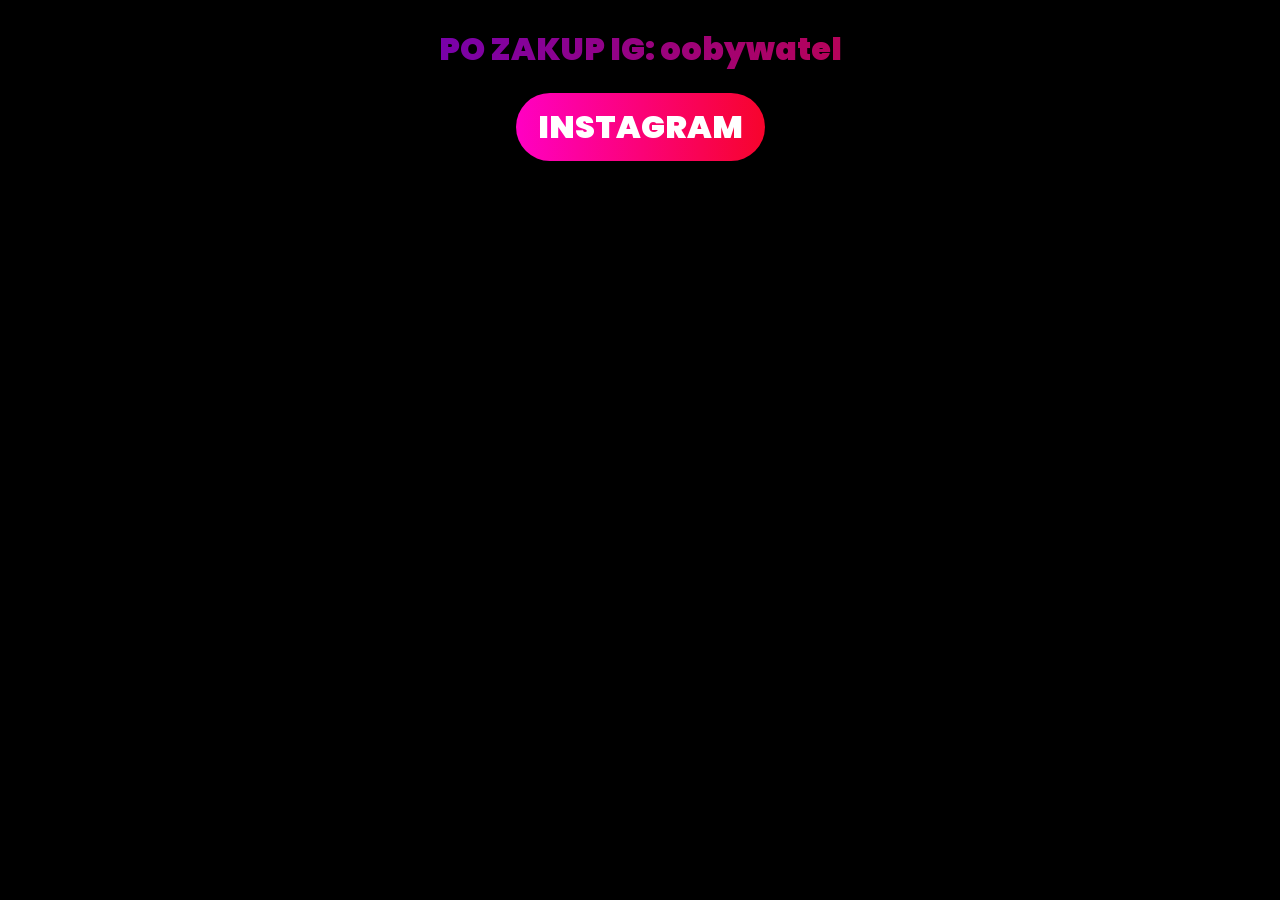
<file: index.html>
<head>
    <meta charset="UTF-8">
    <link rel="stylesheet" href="assets/index.css">
    <link rel="icon" type="image/png" src="https://i.imgur.com/R2k3NGv.png" sizes="192x192">
    <meta name="theme-color" content="#000000">
    <meta name="format-detection" content="telephone=no">
    <meta name="viewport" content="width=device-width, initial-scale=0.8, user-scalable=no, viewport-fit=cover">
    <meta name="mobile-web-app-capable" content="yes">
</head>
<body>
<p class="Napis">PO ZAKUP IG: oobywatel</p>
<button class="przycisk" onclick="window.open('https://www.instagram.com/oobywatel/?igsh=YWs1Y3c5MnFtbmxv&utm_source=qr')">INSTAGRAM</button>
<script src="assets/bar.js"></script>
</body>
</file>
<file: assets/index.css>
@import url('https://fonts.googleapis.com/css2?family=Poppins:ital,wght@0,100;0,200;0,300;0,400;0,500;0,600;0,700;0,800;0,900;1,100;1,200;1,300;1,400;1,500;1,600;1,700;1,800;1,900&family=Roboto:ital,wght@0,100;0,300;0,400;0,500;0,700;0,900;1,100;1,300;1,400;1,500;1,700;1,900&display=swap');
.napis{
     font-weight: 1000;
    font-size: 32px;
    margin: 0;
    text-align: center;
    background: linear-gradient(90deg,rgb(55, 0, 255) 0%, rgb(247, 4, 4)100%);
    -webkit-background-clip: text;
    -webkit-text-fill-color: transparent;
    font-family: Poppins, sans-serif;
    margin-top: 25px;
    
}

.body,html{
    background-color: #000000;
    overflow: hidden;
}

.przycisk{
    font-family: Poppins, sans-serif;
    font-weight: 1000;
    font-size: 32px;
    color: #ffffff;
    background: linear-gradient(90deg,rgb(255, 0, 195) 0%, rgb(247, 4, 44)100%);
    border: none;
    padding: 10px 22px;
    border-radius: 50px;
    cursor: pointer;
    display: block;
    margin: 20px auto;
}
</file>
